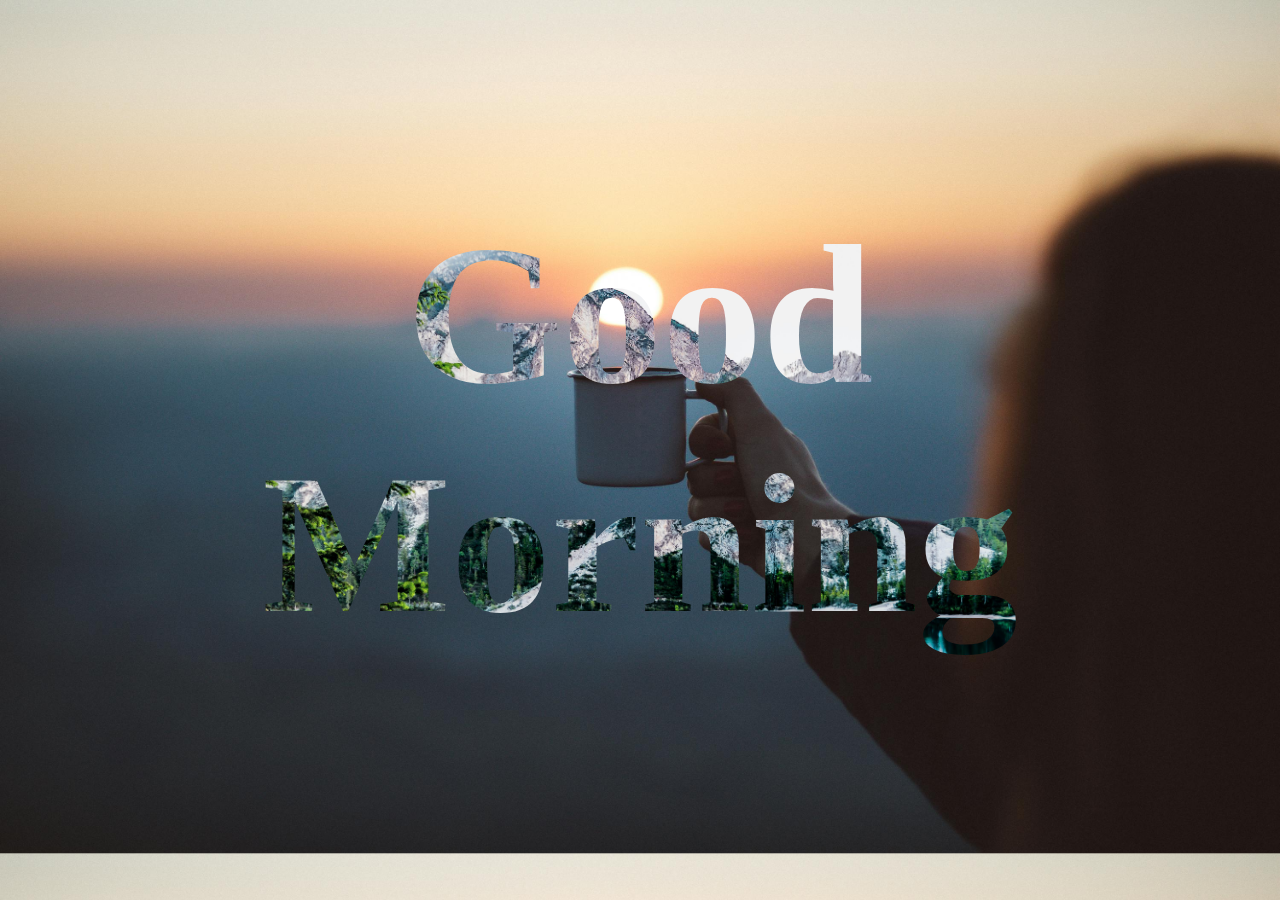
<file: my portfolio/coffee/morning.html>
<!DOCTYPE html>
<html lang="en">
<head>
    <meta charset="UTF-8">
    <meta name="viewport" content="width=device-width, initial-scale=1.0">
    <link rel="stylesheet" href="kape.css">
    <title>Good Morning</title>
</head>
<body>
    <h1 class="hor">Good Morning</h1>
</body>
</html>
</file>
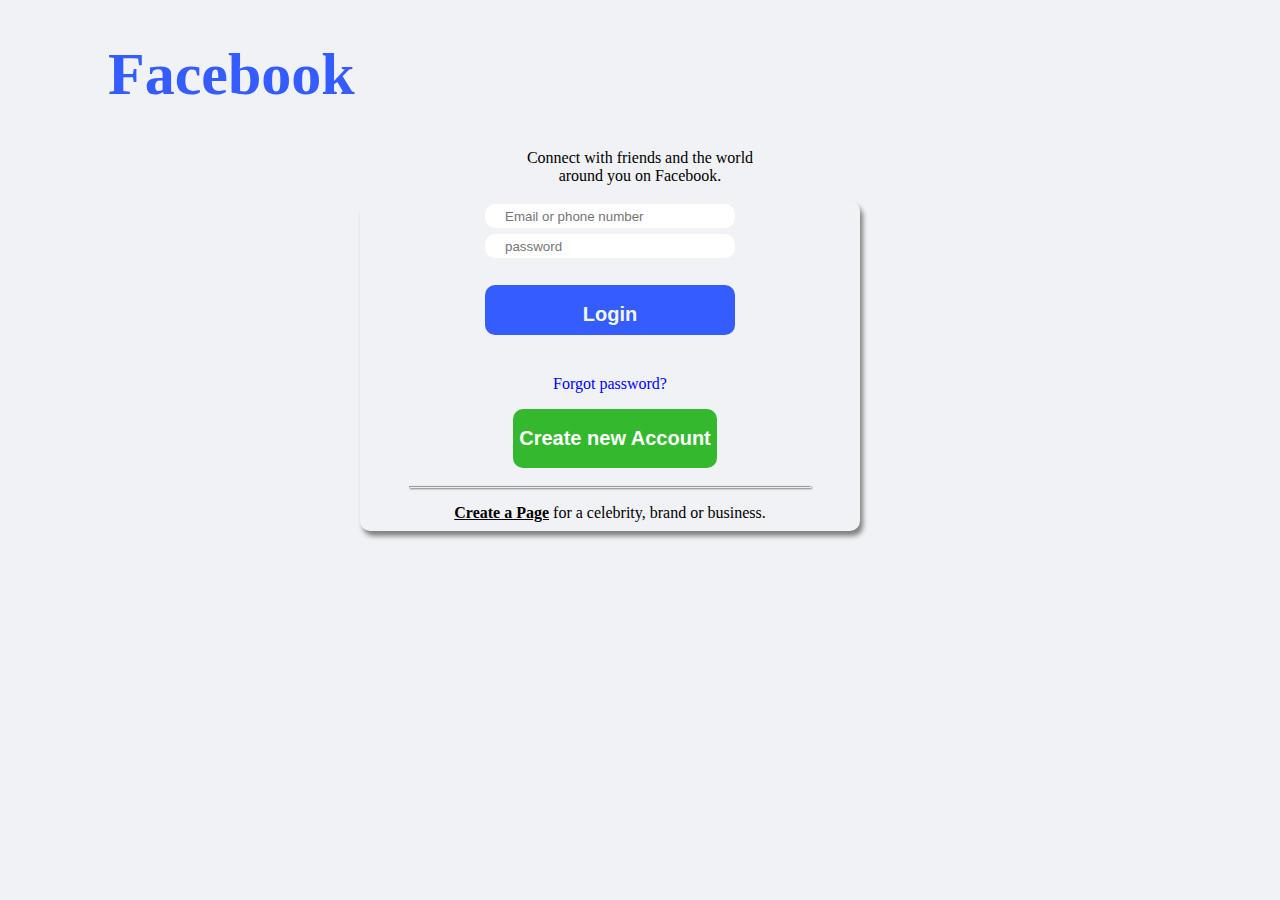
<file: my portfolio/Facebook interface/facebooklogin.html>
<!DOCTYPE html>
<html>
<head>
    <meta charset="UTF-8">
    <link rel="stylesheet" href="style.css">
    <meta name="viewport" content="width=device-width, initial-scale=1.0">
    <title>Facebook.com</title>
</head>
<body>
    <h1>Facebook</h1>
    <p align="center">Connect with friends and the
        world<br> around you on Facebook.</p>
        <CENTEr>
        <div class="border">
        <input type="text" placeholder="Email or phone number"><br>
        <input type="password" placeholder="password"><br>
        <button type="button" class="loginbtn"><h2>Login</h2></button>
        <p align="center" class="mouse">Forgot password?</p>
        <button type="button" class="new"><h2>Create new Account</h2></button>
        <hr width="400px">
        <p align="center" class="HEY"><b><u>Create a Page</u></b> for a celebrity, brand or business.</p>
    </div>
    </CENTEr>
    </body>

</html>
</file>
<file: my portfolio/coffee/kape.css>
.hor{
    font-size: 200px;
    background-image: url(x.jpg);
    background-size: cover;
    background-clip: text;
    -webkit-background-clip: text;
    color:transparent;
    text-align: center;
    font-weight: bolder;
}
body{
    background-image: url(y.jpg);
    background-size: cover;
}
h1{
    margin-top: 200px;
}
</file>
<file: my portfolio/Facebook interface/style.css>
h1{
    color: rgb(53, 92, 255);
    transform: translate(100px);
    font-size: 60PX;
}

body{
    background-color: rgb(240, 242, 245);
    color: black;
}
.loginbtn{
    background-color: blue;
        text-align: center;
        color: aliceblue;
        background-color: rgb(53, 92, 255);
        margin: 24px 120px;
        border: none;
        cursor: pointer;
        width: 50%;
        height: 50px;
        border-radius: 10px;

}
  .loginbtn:hover{
    opacity: 0.8;
  }
  input[type=text], input[type=password] {
    width: 50%;
    height: 20px;
    padding: 12px 20px;
    margin: 3px 120px;
    display: inline-block;
    border: 1px solid #ccc;
    box-sizing: border-box;
    border-radius: 10px;
    border: none;
  }
  .new{
    background-color: rgb(52, 184,46);
    color: white;
    margin-bottom: 10px;
    margin-left:10px;
    border-radius: 10px;
    cursor: pointer;
    border: none;
  }
  .new:hover{
    opacity: 0.8;
  }
  .border{
    transform: translate(-30px);
    border-style:none;
    border-radius: 10px;
    height:  330px;
    width: 500px;
    box-shadow: 3px 5px 5px grey;    
  }
  hr{
    box-shadow: 1px 1px 2px grey;
  }
  .mouse{
    cursor: pointer;
    color: blue;
  }
  .HEY{
    cursor: pointer;
  }
</file>
